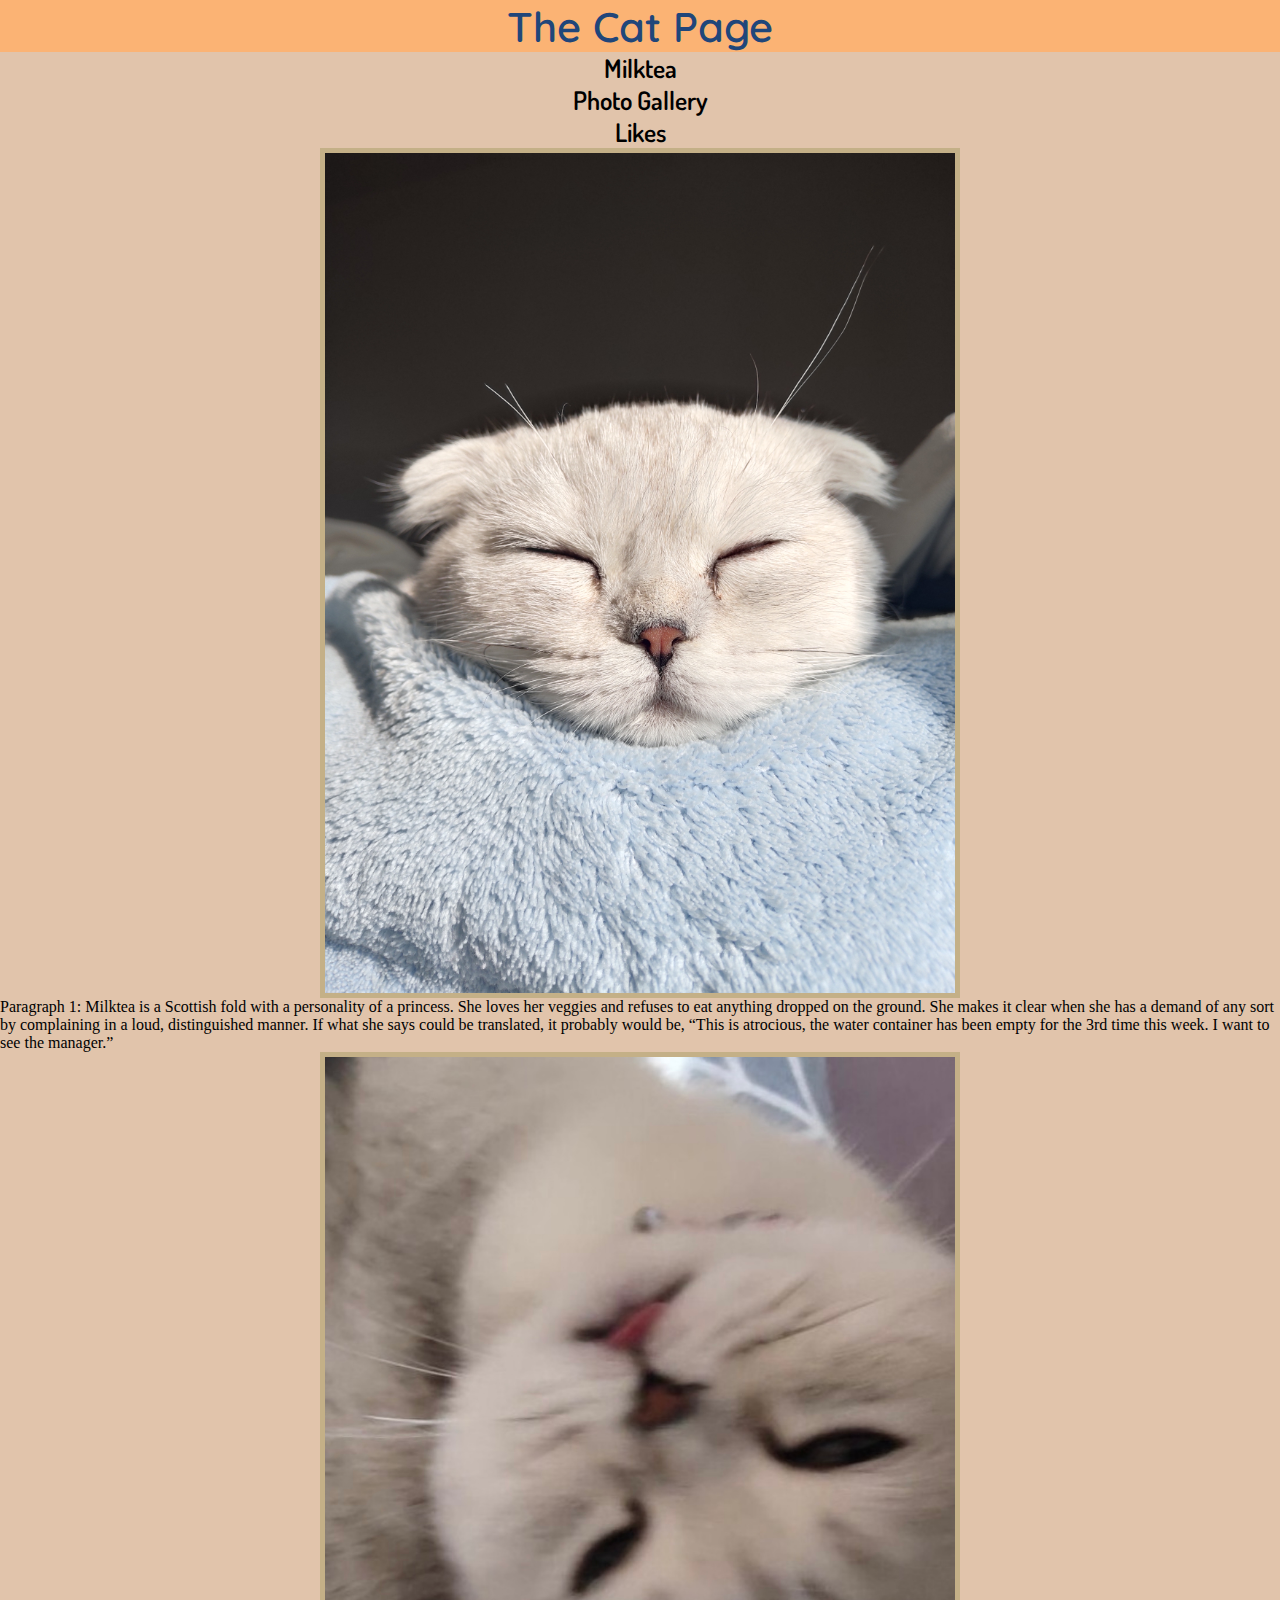
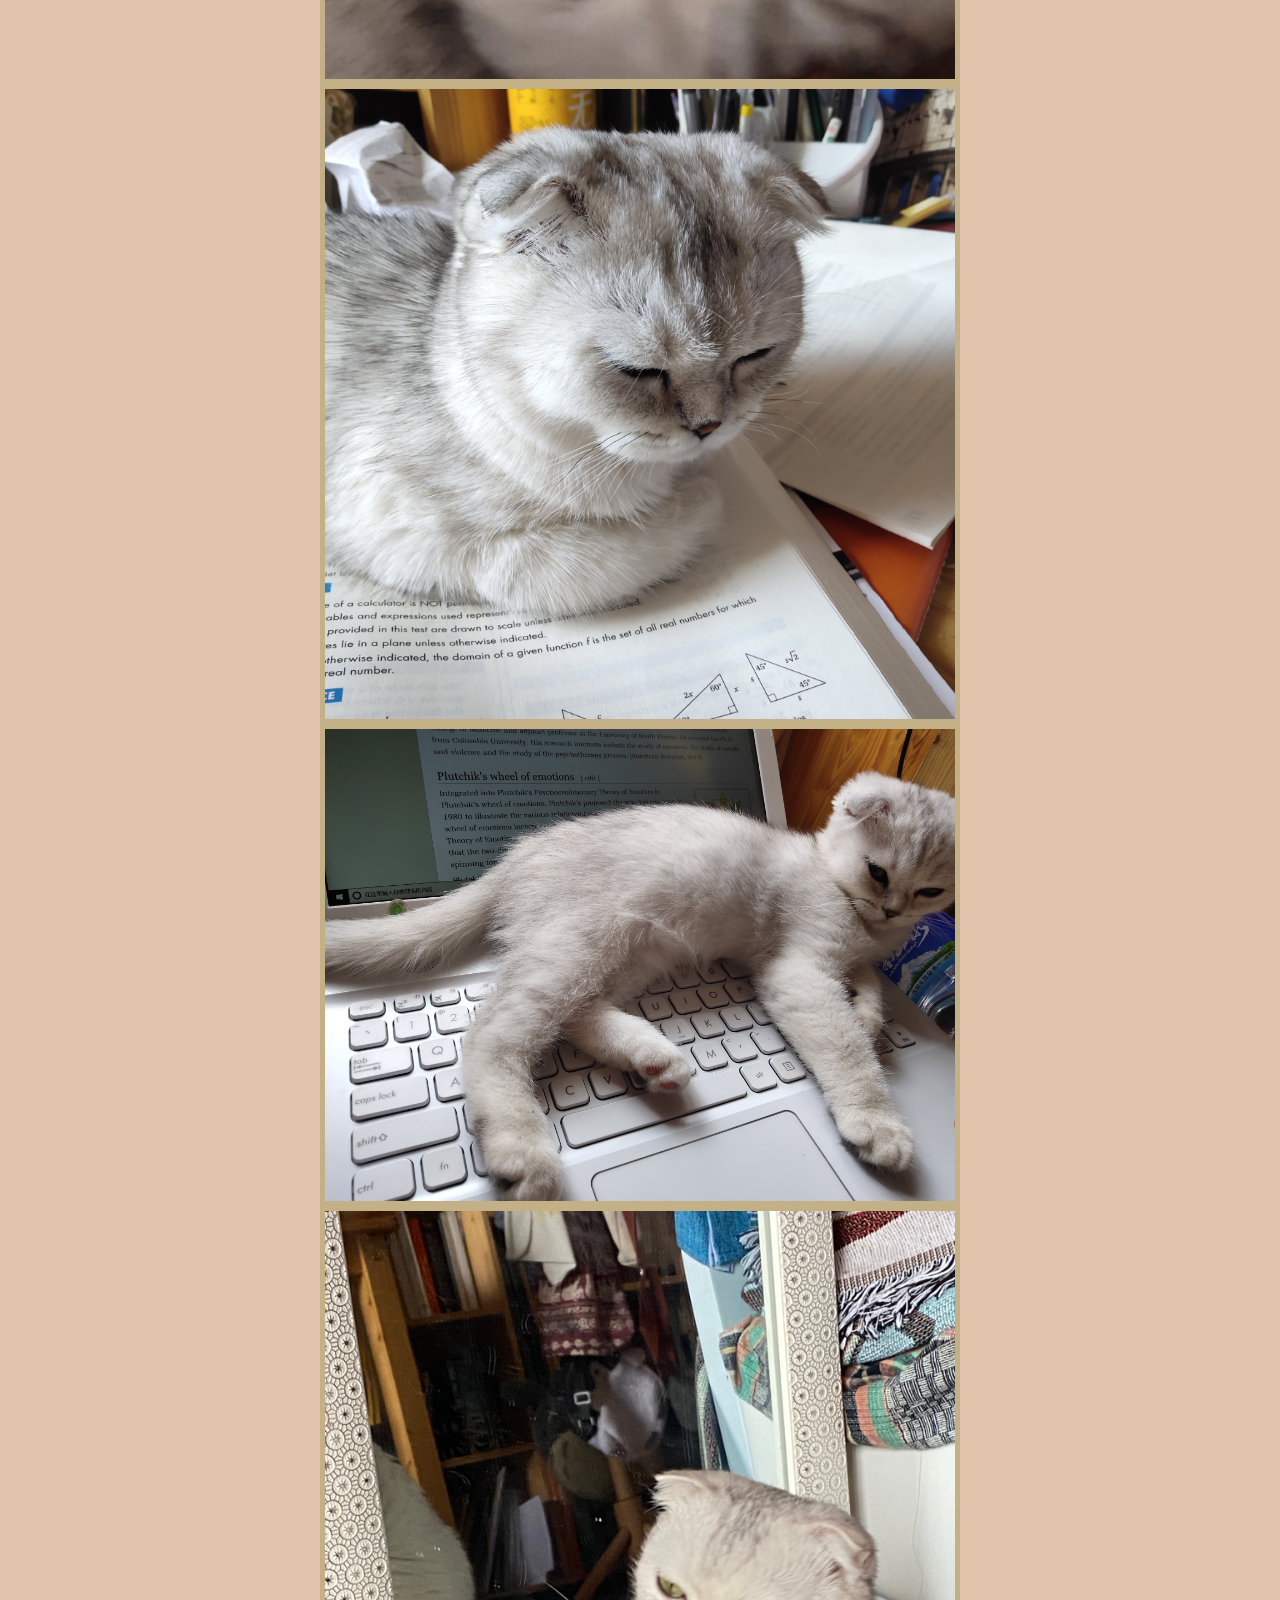
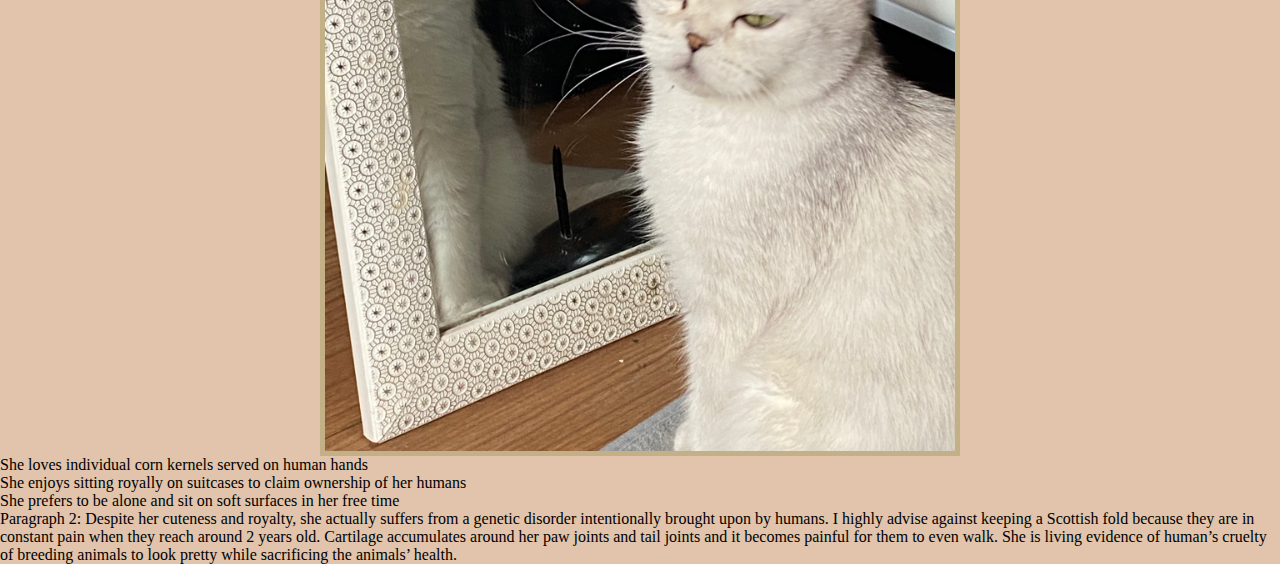
<file: index.html>
<!DOCTYPE html>
<html lang="en">
<head>
    <!-- Link To CSS -->
    <link rel="stylesheet" href="./css/style.css">
    <link rel="stylesheet" href="./css/reset.css">
    <meta charset="UTF-8">
    <meta name="viewport" content="width=device-width, initial-scale=1.0">
    <title>Pets</title>
</head>


<body>
    <main>  
        <!--First Div-->
<div>
    
    <h1 class="heading">The Cat Page</h1>
<h2 class="subheading">Milktea</h2>
<h3 class="subheading">Photo Gallery</h3>
<h3 class="subheading">Likes</h3>
<img src="./images/Main.JPG"  width="400" alt="Milktea taking nap" class="center">


<p>Paragraph 1: Milktea is a Scottish fold with a personality of a princess. She loves her veggies and refuses to eat anything dropped on the ground. She makes it clear when she has a demand of any sort by complaining in a loud, distinguished manner. If what she says could be translated, it probably would be, “This is atrocious, the water container has been empty for the 3rd time this week. I want to see the manager.”</p>



<img src="./images/Milktea_comfy.jpg" width="200" alt="Milktea enjoying a good massage
" class = "center">
<img src="./images/Milktea_catbox.JPG" width="200" alt="Milktea Catbox position
" class = "center">
<img src="./images/Milktea_laptop.JPG" width="200" alt="Baby Milktea On Laptop
" class = "center">
<img src="./images/Milktea_mirror.jpeg" width="200" alt="Milktea sighing at mirror
" class = "center">
<ul>
<li>She loves individual corn kernels served on human hands
    </li>
<li>  She enjoys sitting royally on suitcases to claim ownership of her humans
     </li>
<li>She prefers to be alone and sit on soft surfaces in her free time</li>
<!--Olive Ren-->
</ul>

</div>
 <!--Second Div-->
<div>
    <p>
        Paragraph 2: Despite her cuteness and royalty, she actually suffers from a genetic disorder intentionally brought upon by humans. I highly advise against keeping a Scottish fold because they are in constant pain when they reach around 2 years old. Cartilage accumulates around her paw joints and tail joints and it becomes painful for them to even walk. She is living evidence of human’s cruelty of breeding animals to look pretty while sacrificing the animals’ health.
    </p>
</div>

<div>

</div>

<div></div>
<div></div>
    </main>
    

   
    
</body>
</html>
</file>
<file: css/style.css>
@import url('https://fonts.googleapis.com/css2?family=Quicksand:wght@300;400&display=swap');
@import url('https://fonts.googleapis.com/css2?family=Dosis:wght@300&display=swap');

body{
    background-color: #e1c4ab;
}
.MainImage{
    position: relative;

}

.heading{
    text-align: center ;
    font-size: 2.6rem;
    font-weight: 600;
    font-family: "Quicksand", sans-serif;
    /* color: var(--text-color); */
}

.subheading{
    text-align: center ;
    font-size: 1.6rem;
    font-weight: 600;
    font-family: "Dosis", sans-serif;
    /* color: var(--text-color); */
}


h1{
    color: #20467a;
    background-color:#fbb374 ;
}
h2{

}


.center {
    display: block;
    margin-left: auto;
    margin-right: auto;
    width: 50%;
  }

  img {
    border: 5px solid #c4b087;
  }
</file>
